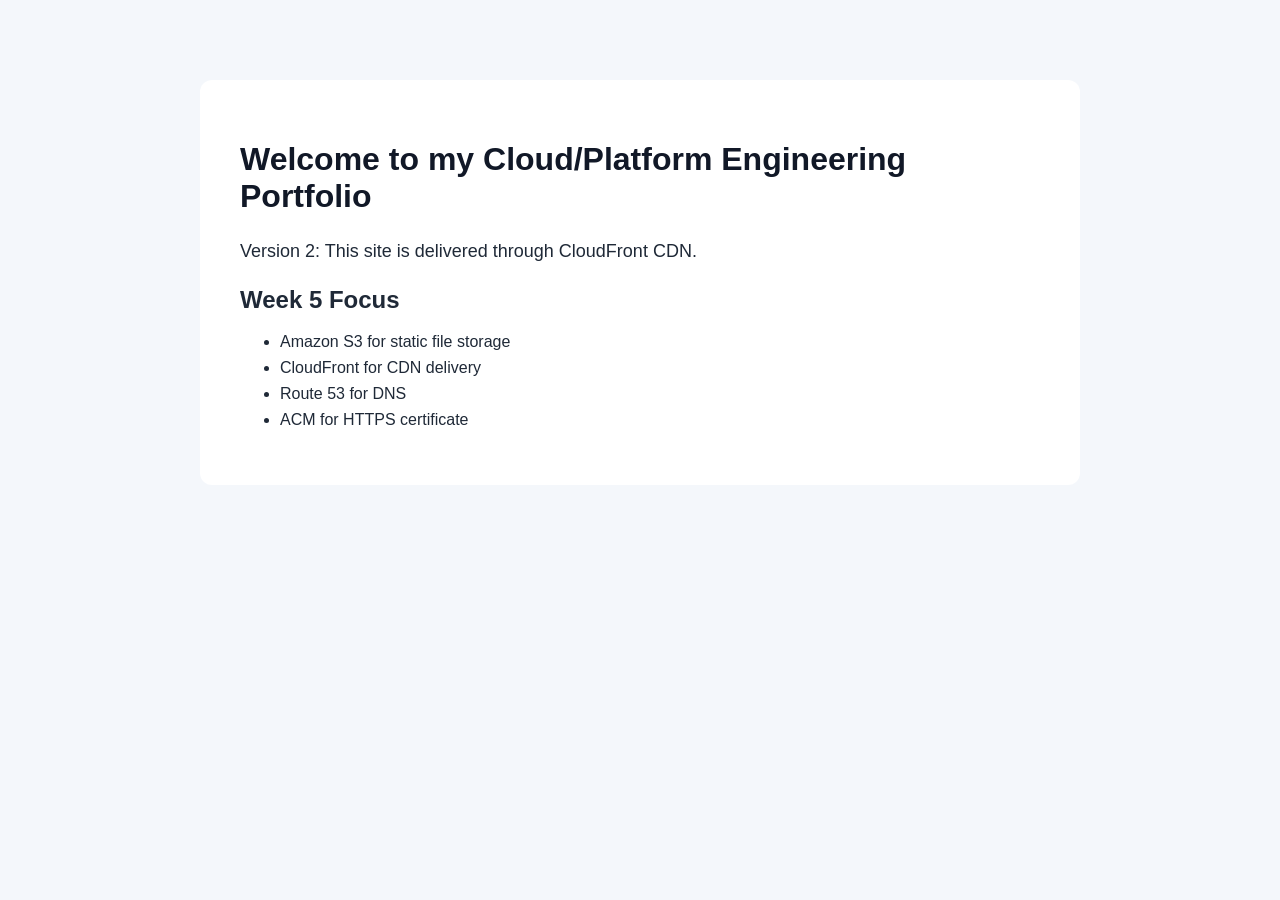
<file: week-05-static-site/static/index.html>
<!doctype html>
<html lang="en">
  <head>
    <meta charset="UTF-8" />
    <meta name="viewport" content="width=device-width, initial-scale=1.0" />
    <title>Cloud/Platform Engineering Portfolio</title>
    <link rel="stylesheet" href="style.css" />
  </head>
  <body>
    <main class="container">
      <h1>Welcome to my Cloud/Platform Engineering Portfolio</h1>
      <p>Version 2: This site is delivered through CloudFront CDN.</p>

      <section>
        <h2>Week 5 Focus</h2>
        <ul>
          <li>Amazon S3 for static file storage</li>
          <li>CloudFront for CDN delivery</li>
          <li>Route 53 for DNS</li>
          <li>ACM for HTTPS certificate</li>
        </ul>
      </section>
    </main>
  </body>
</html>
</file>
<file: week-05-static-site/static/style.css>
body {
  margin: 0;
  font-family: Arial, sans-serif;
  background: #f4f7fb;
  color: #1f2937;
}

.container {
  max-width: 800px;
  margin: 80px auto;
  padding: 40px;
  background: white;
  border-radius: 12px;
}

h1 {
  color: #111827;
}

p {
  font-size: 18px;
  line-height: 1.6;
}

li {
  margin-bottom: 8px;
}
</file>
